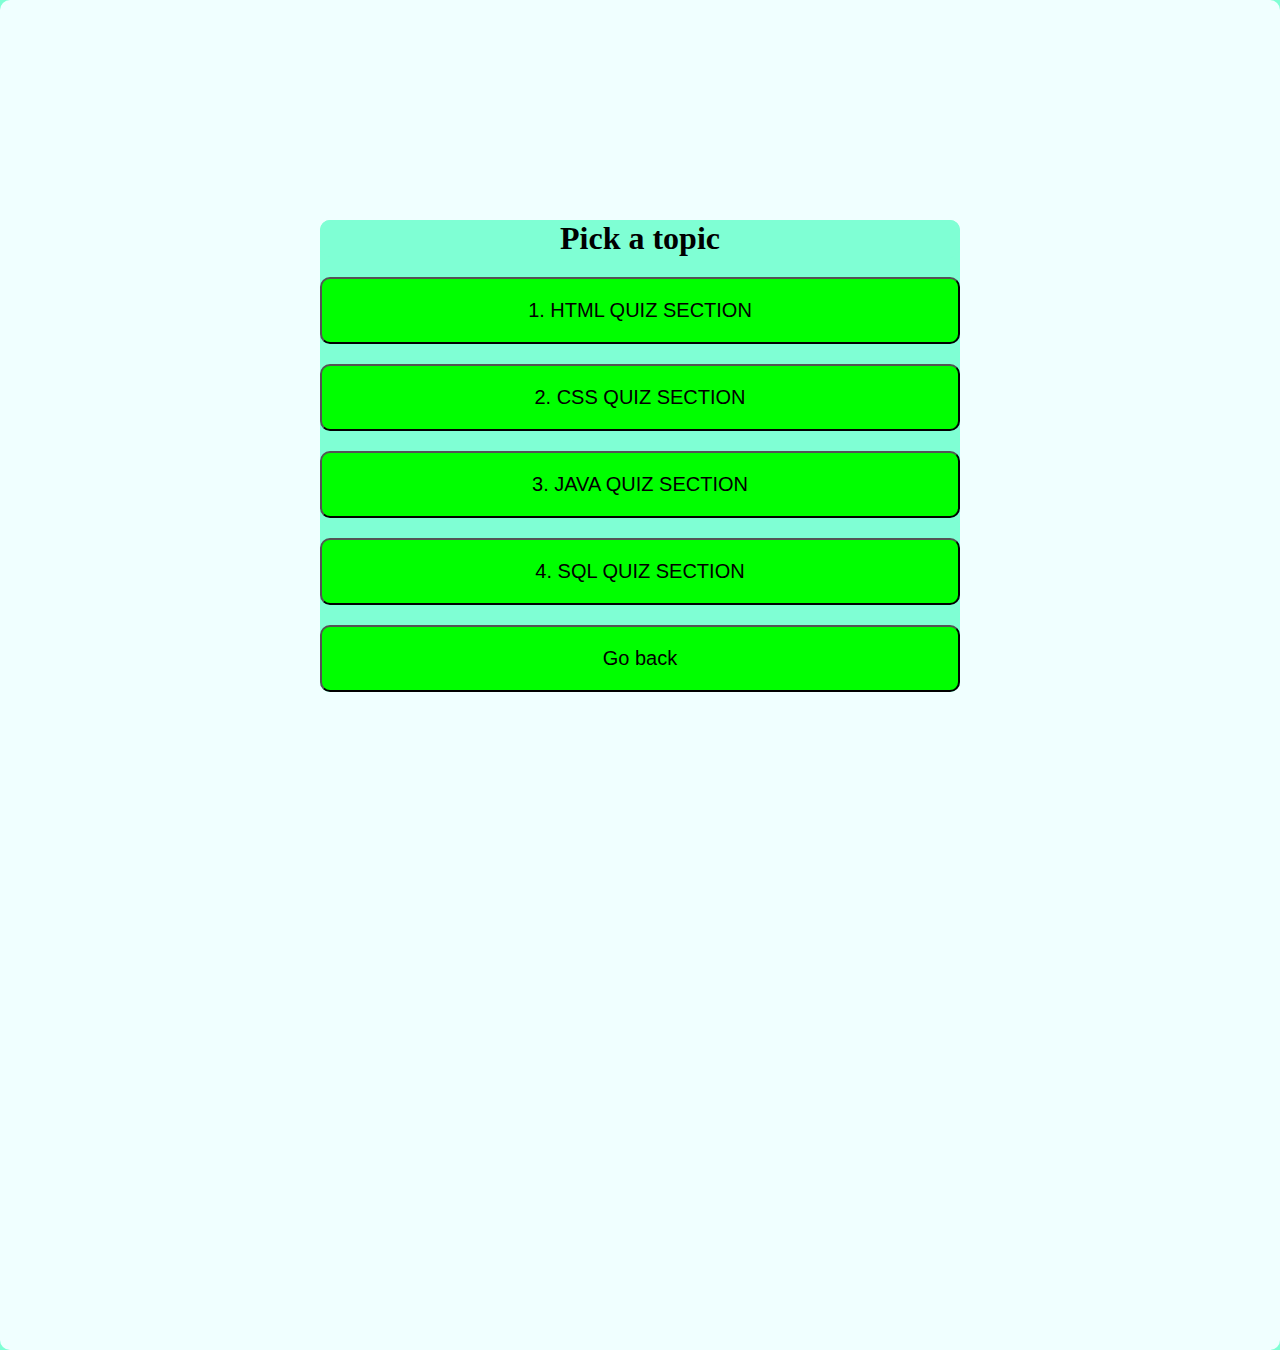
<file: index.html>
<!DOCTYPE html>
<html>
<head>
<meta charset="ISO-8859-1">
<title>home page</title>
 <link rel="stylesheet" href="index.css">

</head>
<body>
<div class="container">
<div id="home" class="flex-column flex-center">
<h1>Pick a topic</h1>
<a href="rulesHTML.html" </a>
<button id="html-btn" class="btn">1. HTML QUIZ SECTION</button>

<a href="rulesCSS.html" </a>
<button id="css-btn" class="btn">2. CSS QUIZ SECTION</button>

<a href="rulesJAVA.html" </a>
<button id="java-btn" class="btn">3. JAVA QUIZ SECTION</button>

<a href="rulesSQL.html" </a>
<button id="sql-btn" class="btn">4. SQL QUIZ SECTION</button>

<a href="firstpage.html" </a>
<button id="sql-btn" class="btn">Go back</button>
</div>


</div>
</body>
</html>
</file>
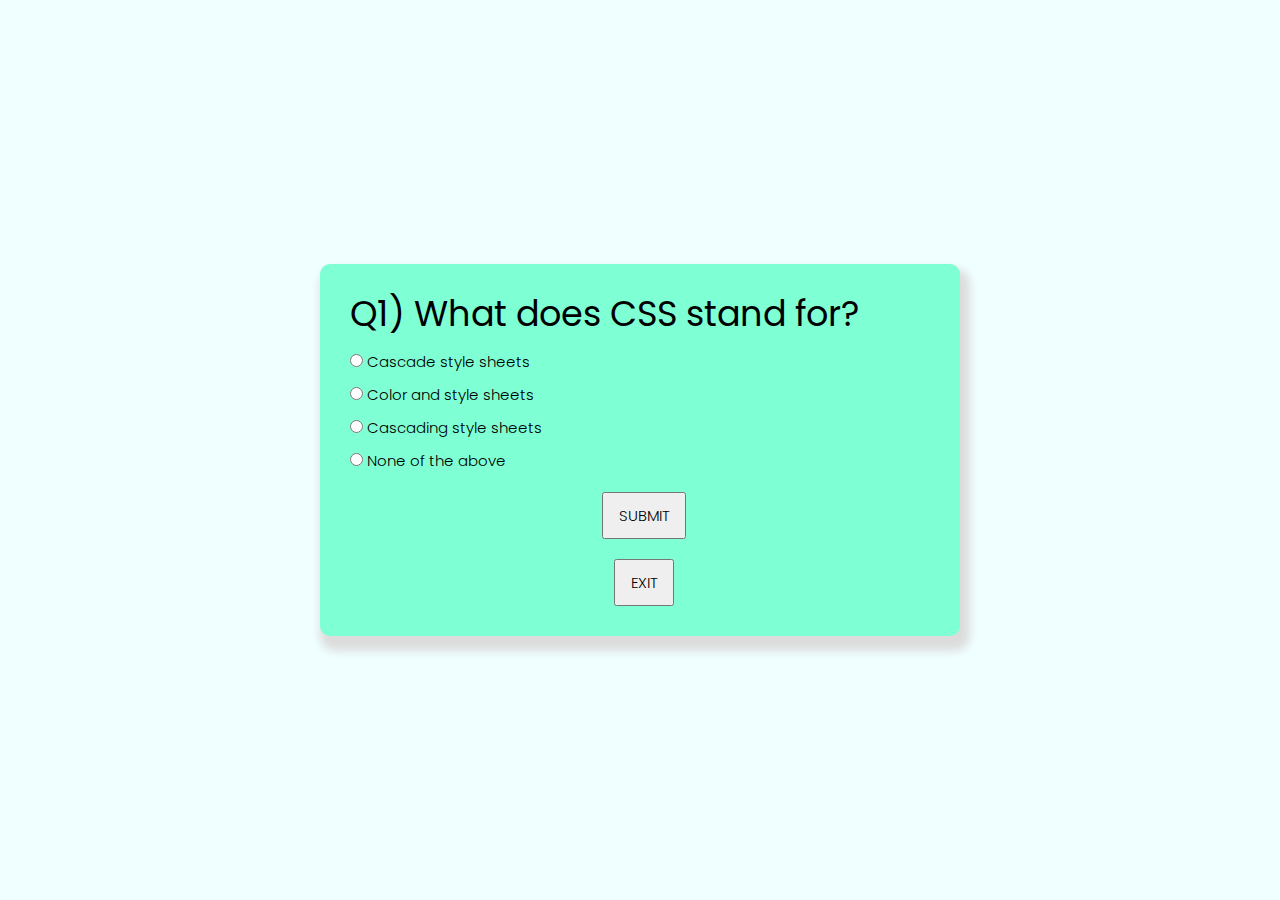
<file: CSS.html>
<!DOCTYPE html>
<html>
<head>
<meta charset="ISO-8859-1">
<title>Quiz Game!</title>

 <link rel="stylesheet" href="CSS.css">


</head>
<body>

<div class="main-div">
	<div class="inner-div">
		<h2 class="question">Questions come here</h2>
		
	<ul>
		<li>
			<input type="radio" name="answer" id="ans1" class="answer"> 
			<!--the name should be same for all the lists since when we click on the radio button then the other button should get deselected.-->
		<label for="ans1" id="option1">Answer option</label>
		</li>

		<li>
			<input type="radio" name="answer" id="ans2" class="answer"> 
		<label for="ans2" id="option2">Answer option</label>
		</li>

		<li>
			<input type="radio" name="answer" id="ans3" class="answer"> 
		<label for="ans3" id="option3">Answer option</label>
		</li>

		<li>
			<input type="radio" name="answer" id="ans4" class="answer"> 
		<label for="ans4" id="option4">Answer option</label>
		</li>		
	</ul>
	<button id="submit" >submit</button>
	<div id="showScore" class="scoreArea"></div>
	
	
	<button id= "exit" onclick="openWin()">Exit</button>

	
	</div>
	
</div>
 <script src="CSS.js">
 

 </script>
 
</body>
</html>
</file>
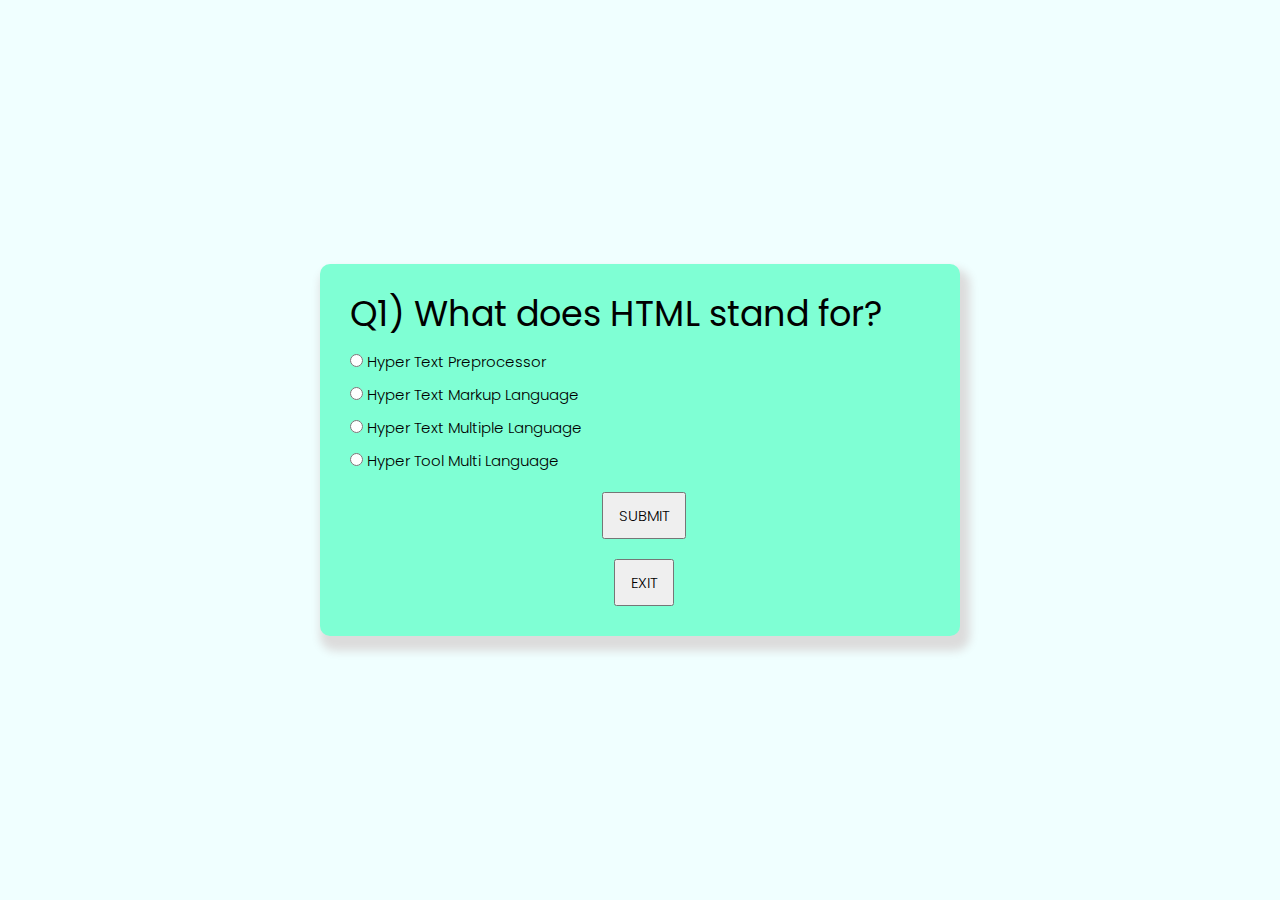
<file: HTML.html>
<!DOCTYPE html>
<html>
<head>
<meta charset="ISO-8859-1">
<title>Quiz Game!</title>

 <link rel="stylesheet" href="HTML.css">


</head>
<body>

<div class="main-div">
	<div class="inner-div">
		<h2 class="question">Questions come here</h2>
		
	<ul>
		<li>
			<input type="radio" name="answer" id="ans1" class="answer"> 
			<!--the name should be same for all the lists since when we click on the radio button then the other button should get deselected.-->
		<label for="ans1" id="option1">Answer option</label>
		</li>

		<li>
			<input type="radio" name="answer" id="ans2" class="answer"> 
		<label for="ans2" id="option2">Answer option</label>
		</li>

		<li>
			<input type="radio" name="answer" id="ans3" class="answer"> 
		<label for="ans3" id="option3">Answer option</label>
		</li>

		<li>
			<input type="radio" name="answer" id="ans4" class="answer"> 
		<label for="ans4" id="option4">Answer option</label>
		</li>		
	</ul>
	<button id="submit" >submit</button>
	<div id="showScore" class="scoreArea"></div>
	
	
	<button id= "exit" onclick="openWin()">Exit</button>

	
	</div>
	
</div>
 <script src="HTML.js">
 

 </script>
 
</body>
</html>
</file>
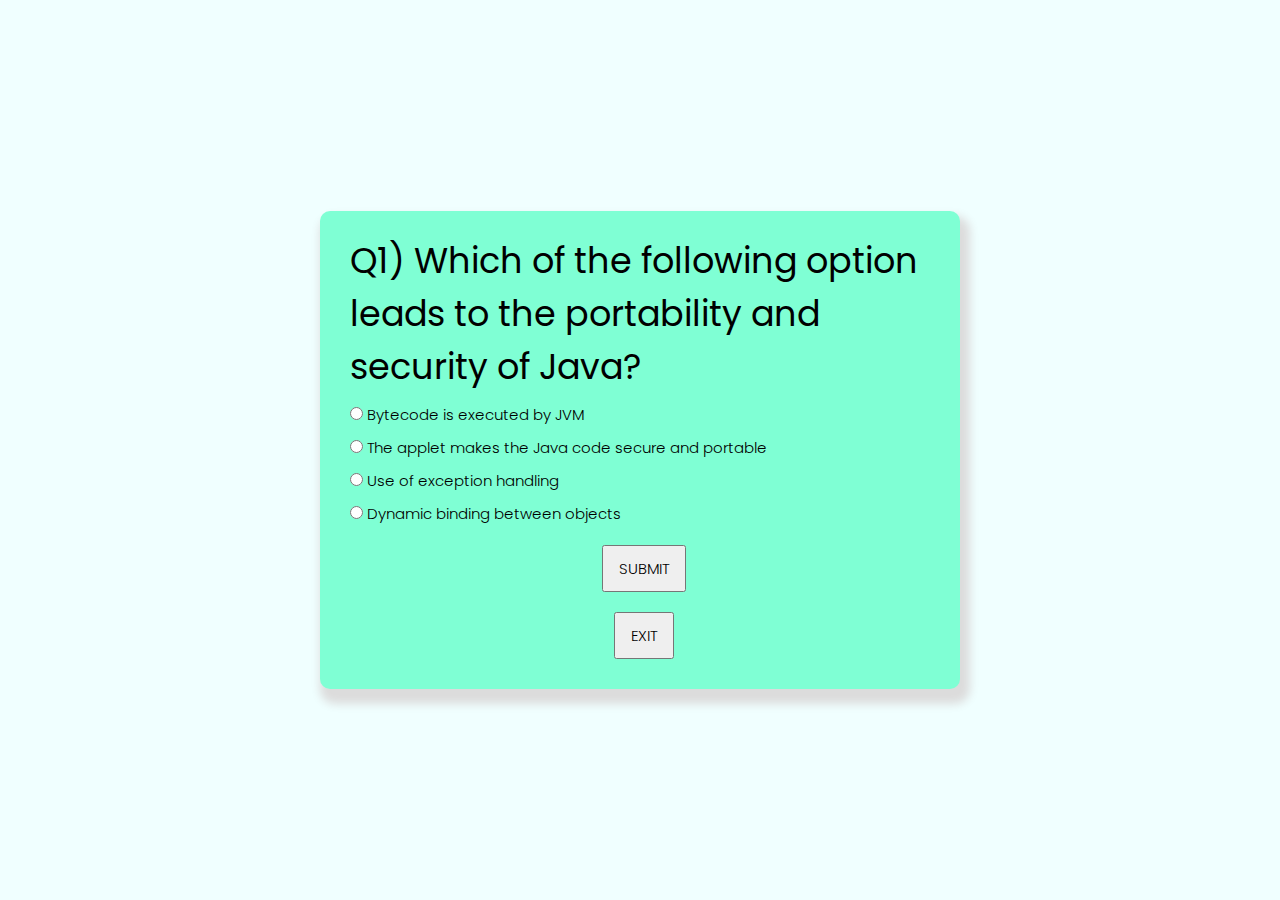
<file: JAVA.html>
<!DOCTYPE html>
<html>
<head>
<meta charset="ISO-8859-1">
<title>Quiz Game!</title>

 <link rel="stylesheet" href="JAVA.css">


</head>
<body>

<div class="main-div">
	<div class="inner-div">
		<h2 class="question">Questions come here</h2>
		
	<ul>
		<li>
			<input type="radio" name="answer" id="ans1" class="answer"> 
			<!--the name should be same for all the lists since when we click on the radio button then the other button should get deselected.-->
		<label for="ans1" id="option1">Answer option</label>
		</li>

		<li>
			<input type="radio" name="answer" id="ans2" class="answer"> 
		<label for="ans2" id="option2">Answer option</label>
		</li>

		<li>
			<input type="radio" name="answer" id="ans3" class="answer"> 
		<label for="ans3" id="option3">Answer option</label>
		</li>

		<li>
			<input type="radio" name="answer" id="ans4" class="answer"> 
		<label for="ans4" id="option4">Answer option</label>
		</li>		
	</ul>
	<button id="submit" >submit</button>
	<div id="showScore" class="scoreArea"></div>
	
	
	<button id= "exit" onclick="openWin()">Exit</button>

	
	</div>
	
</div>
 <script src="JAVA.js">
 

 </script>
 
</body>
</html>
</file>
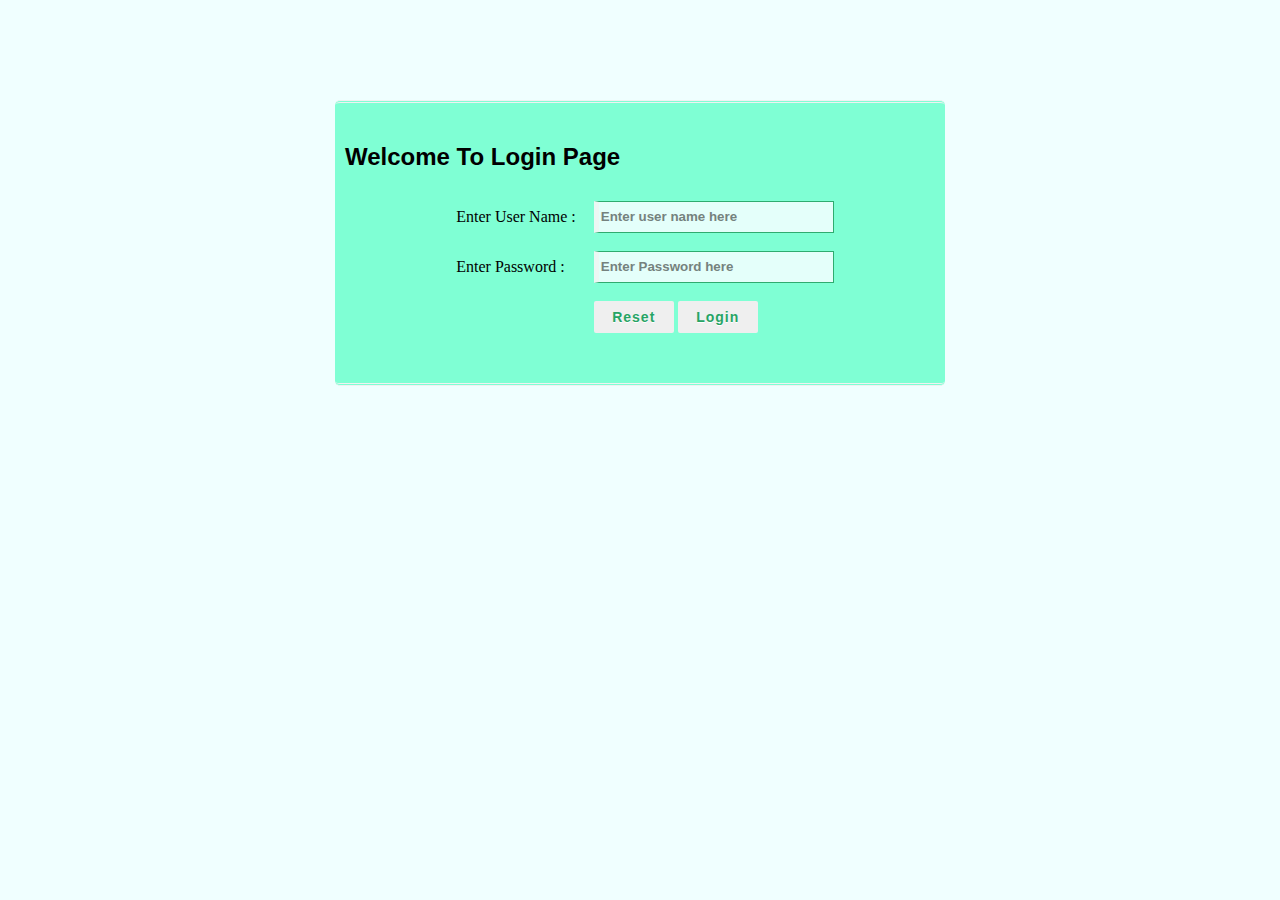
<file: Login.html>
<!DOCTYPE html>
  <html>
  <head>
  <title>Welcome To Login Form</title>
  <link rel="stylesheet" href="Login.css">
  </head>

	<body>
	<!-- Main div code -->
	<div id="main">
	<div class="h-tag">
	<h2>Welcome To Login Page</h2>
	</div>
	<!-- Login box -->
	<div class="login">
	<table cellspacing="2" align="center" cellpadding="8" border="0">
	<tr>
	<td>Enter User Name :</td>
	<td><input type="text" placeholder="Enter user name here" id="email" class="tb" /></td>
	</tr>
	<tr>
	<td>Enter Password :</td>
	<td><input type="password" placeholder="Enter Password here" id="pwd1" class="tb" /></td>
	</tr>
	<tr>
	<td></td>
	<td>
	<input type="submit" value="Reset" onclick="clearFunc()" class="btn" />
	<input type="submit" value="Login" class="btn" onClick="login()" /></td>
	</tr>
	</table>
	</div>
  	 <!-- login box div ending here.. -->
	</div>
	<!-- Main div ending here... -->
     <script src="Login.js"></script>
  </body>
  </html>
</file>
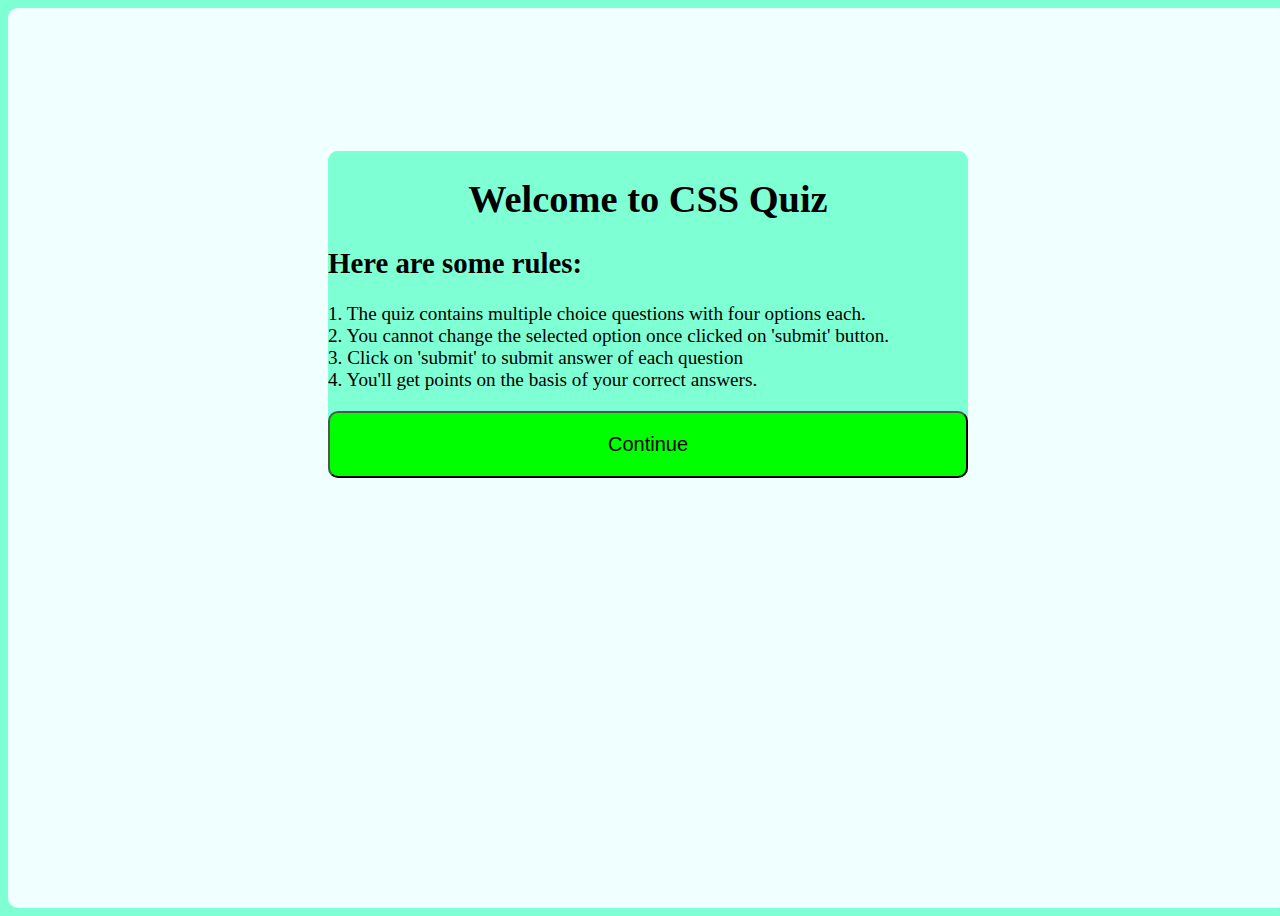
<file: rulesCSS.html>
<!DOCTYPE html>
<html>
<head>
<meta charset="ISO-8859-1">
<title>Rules Page</title>

 <link rel="stylesheet" href="rulesCSS.css">


</head>
<body>

<div class="container">
<div id="home" class="flex-column flex-center">

<div class="info-title"><h1>Welcome to CSS Quiz</h1>
<h2>Here are some rules:</h2>
</div>
        <div class="info-list">
            <div class="info">1. The quiz contains multiple choice questions with four options each.</div>
            <div class="info">2. You cannot change the selected option once clicked on 'submit' button.</div>
            <div class="info">3. Click on 'submit' to submit answer of each question</div>
            <div class="info">4. You'll get points on the basis of your correct answers.</div>
        </div>
<a href="CSS.html" </a>
<button id="btn" class="btn">Continue</button>

</div>
</div>
</body>

</html>
</file>
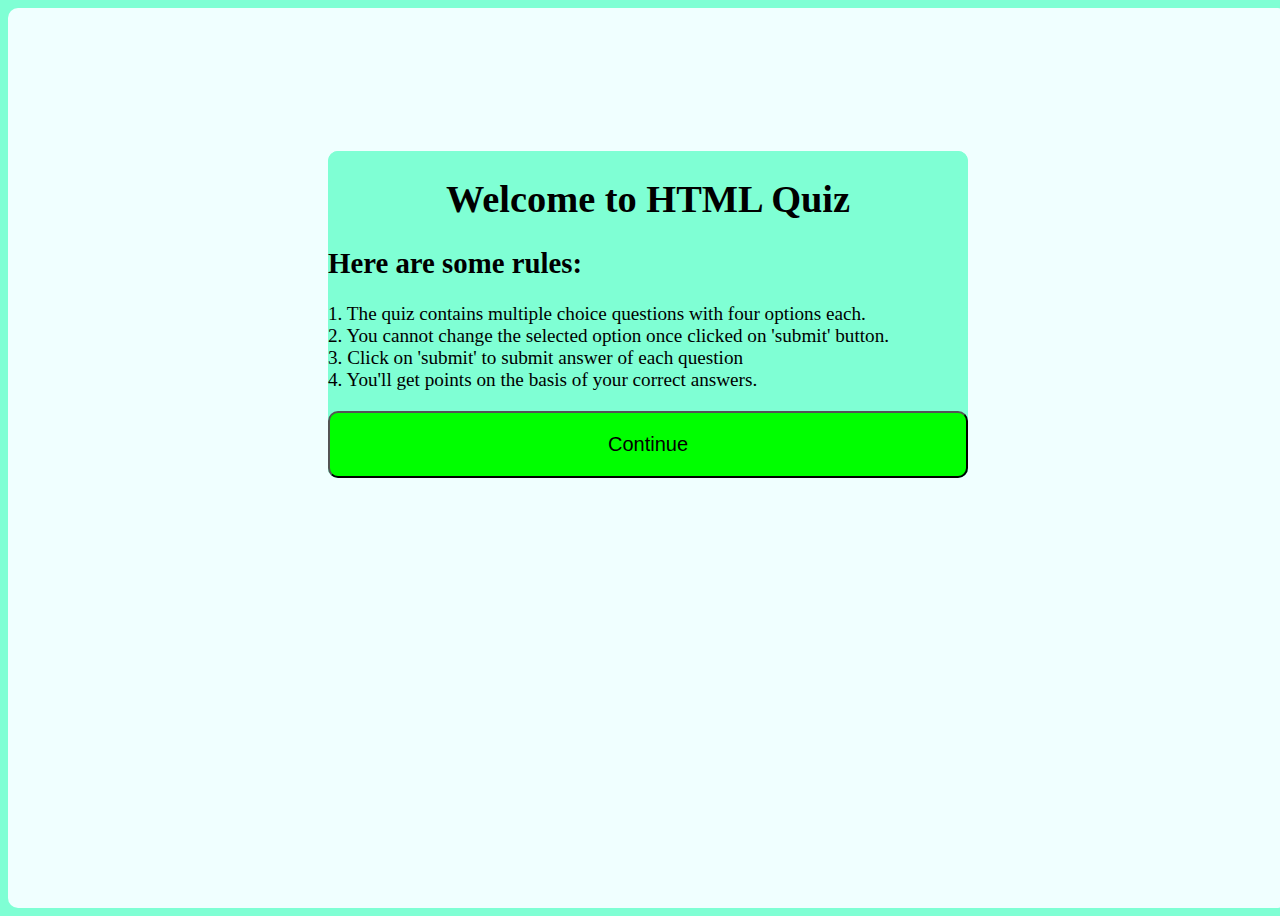
<file: rulesHTML.html>
<!DOCTYPE html>
<html>
<head>
<meta charset="ISO-8859-1">
<title>HTML Rules Page</title>
<link rel="stylesheet" href="rulesHTML.css">
</head>

<body>
<div class="container">
<div id="home" class="flex-column flex-center">

<div class="info-title"><h1>Welcome to HTML Quiz</h1>
<h2>Here are some rules:</h2>
</div>
        <div class="info-list">
            <div class="info">1. The quiz contains multiple choice questions with four options each.</div>
            <div class="info">2. You cannot change the selected option once clicked on 'submit' button.</div>
            <div class="info">3. Click on 'submit' to submit answer of each question</div>
            <div class="info">4. You'll get points on the basis of your correct answers.</div>
        </div>
<a href="HTML.html" </a>
<button id="btn" class="btn">Continue</button>
</div>
</div>
</body>
</html>
</file>
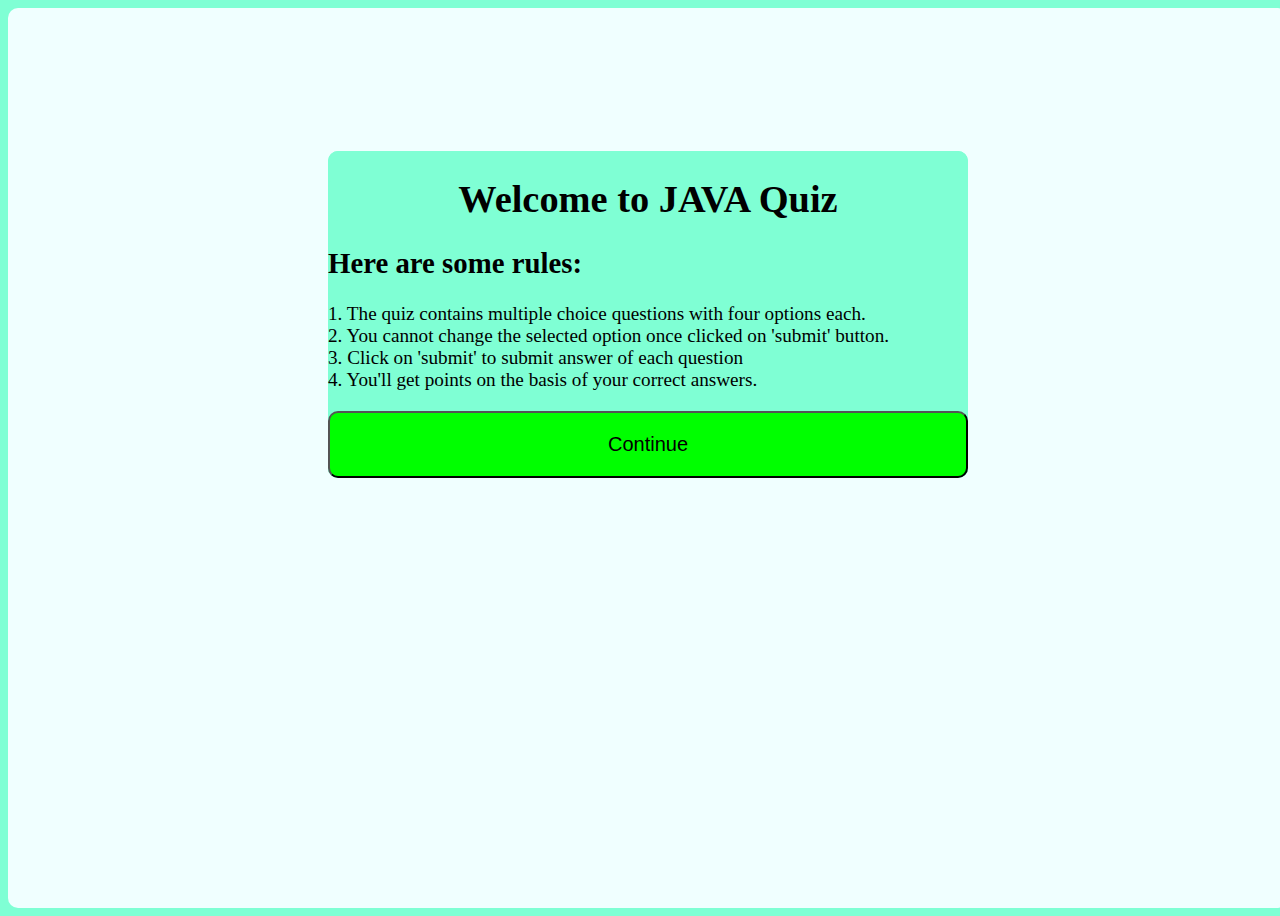
<file: rulesJAVA.html>
<!DOCTYPE html>
<html>
<head>
<meta charset="ISO-8859-1">
<title>Rules Page</title>

 <link rel="stylesheet" href="rulesJAVA.css">


</head>
<body>

<div class="container">
<div id="home" class="flex-column flex-center">

<div class="info-title"><h1>Welcome to JAVA Quiz</h1>
<h2>Here are some rules:</h2>
</div>
        <div class="info-list">
            <div class="info">1. The quiz contains multiple choice questions with four options each.</div>
            <div class="info">2. You cannot change the selected option once clicked on 'submit' button.</div>
            <div class="info">3. Click on 'submit' to submit answer of each question</div>
            <div class="info">4. You'll get points on the basis of your correct answers.</div>
        </div>
<a href="JAVA.html" </a>
<button id="btn" class="btn">Continue</button>

</div>
</div>
</body>

</html>
</file>
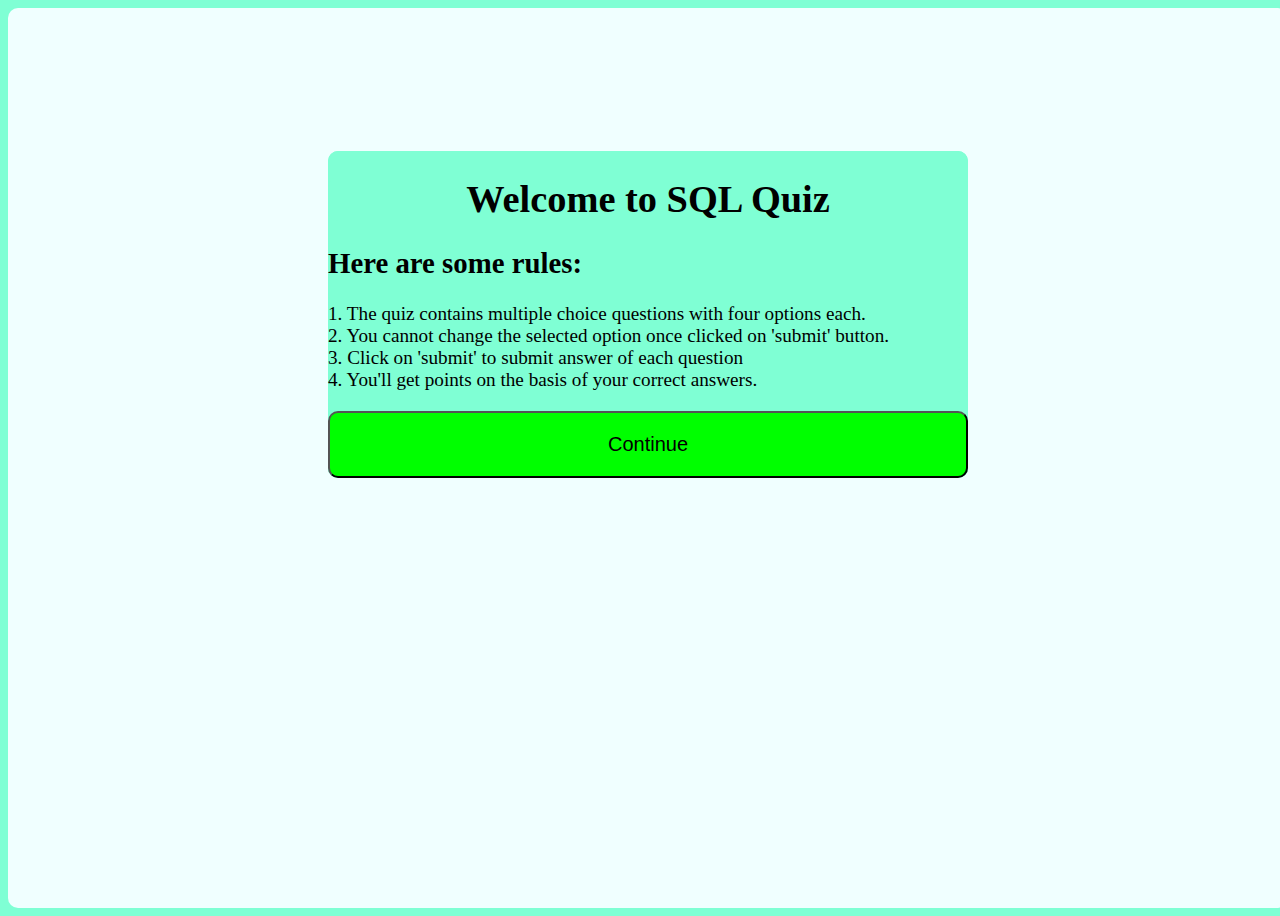
<file: rulesSQL.html>
<!DOCTYPE html>
<html>
<head>
<meta charset="ISO-8859-1">
<title>Rules Page</title>
<link rel="stylesheet" href="rulesSQL.css">
</head>
<body>
<div class="container">
<div id="home" class="flex-column flex-center">
<div class="info-title"><h1>Welcome to SQL Quiz</h1>
<h2>Here are some rules:</h2>
</div>
        <div class="info-list">
            <div class="info">1. The quiz contains multiple choice questions with four options each.</div>
            <div class="info">2. You cannot change the selected option once clicked on 'submit' button.</div>
            <div class="info">3. Click on 'submit' to submit answer of each question</div>
            <div class="info">4. You'll get points on the basis of your correct answers.</div>
        </div>
<a href="SQL.html" </a>
<button id="btn" class="btn">Continue</button>
</div>
</div>
</body>
</html>
</file>
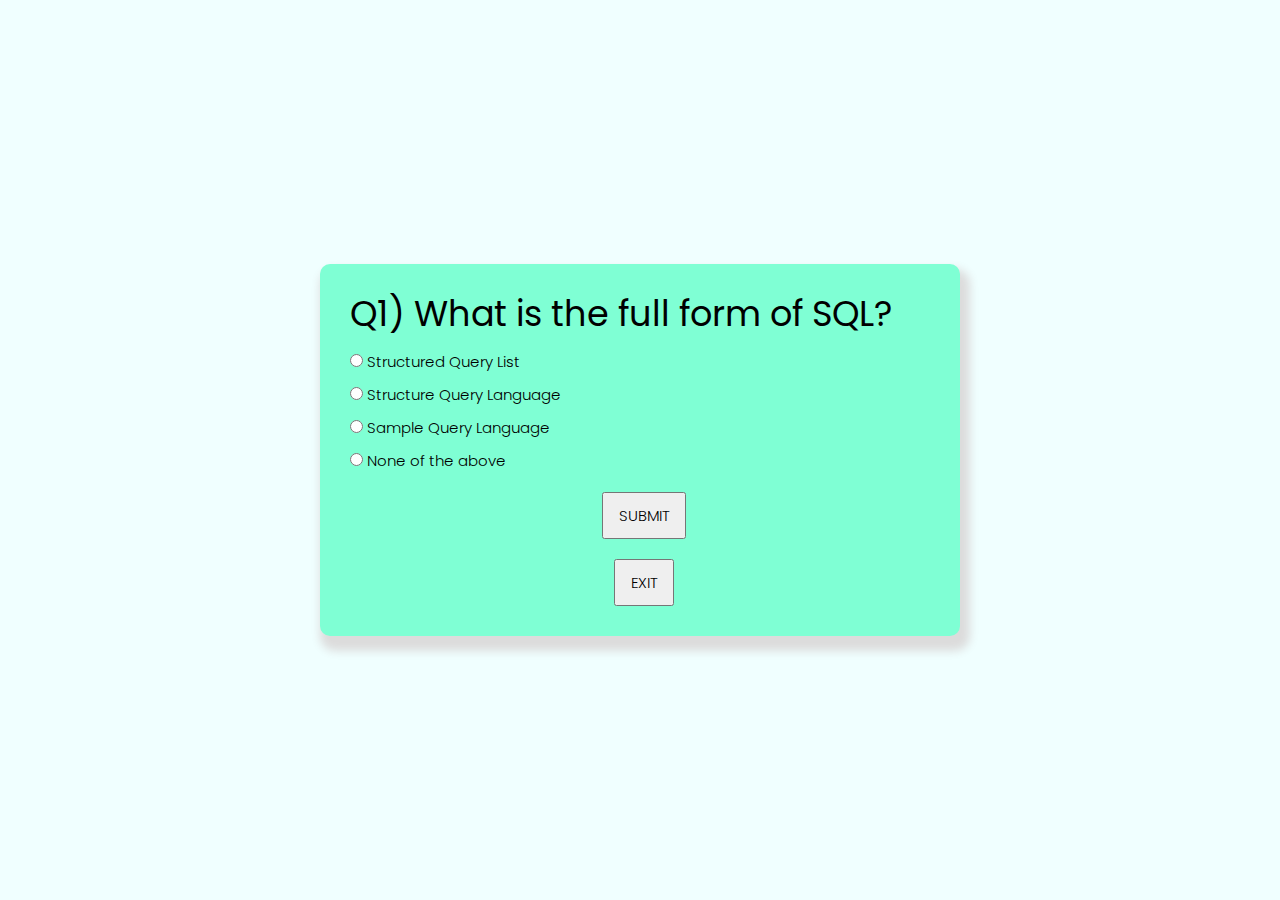
<file: SQL.html>
<!DOCTYPE html>
<html>
<head>
<meta charset="ISO-8859-1">
<title>Quiz Game!</title>

 <link rel="stylesheet" href="SQL.css">


</head>
<body>

<div class="main-div">
	<div class="inner-div">
		<h2 class="question">Questions come here</h2>
		
	<ul>
		<li>
			<input type="radio" name="answer" id="ans1" class="answer"> 
			<!--the name should be same for all the lists since when we click on the radio button then the other button should get deselected.-->
		<label for="ans1" id="option1">Answer option</label>
		</li>

		<li>
			<input type="radio" name="answer" id="ans2" class="answer"> 
		<label for="ans2" id="option2">Answer option</label>
		</li>

		<li>
			<input type="radio" name="answer" id="ans3" class="answer"> 
		<label for="ans3" id="option3">Answer option</label>
		</li>

		<li>
			<input type="radio" name="answer" id="ans4" class="answer"> 
		<label for="ans4" id="option4">Answer option</label>
		</li>		
	</ul>
	<button id="submit" >submit</button>
	<div id="showScore" class="scoreArea"></div>
	
	
	<button id= "exit" onclick="openWin()">Exit</button>

	
	</div>
	
</div>
 <script src="SQL.js">
 

 </script>
 
</body>
</html>
</file>
<file: index.css>
/* importing google fonts */
@import url('https://fonts.googleapis.com/css2?family=Poppins:wght@200;300;400;500;600;700&display=swap');


*{
	box-sizing: border-box;
	margin:0;

	width: 50vw;
	background-color: #7fffd4;
	border-radius: 10px;
	align-items:center;
	
	
}
.container {
width:100vw;
	min-height:150vh; 
	display:grid;
	place-items: center;
	background-color: #f0ffff; 

}

.flex-column , h1{
	display:flex;
	flex-direction: column;
		align-items:center;


}


.flex-center, h1{

justify-content:center;
align-items: center;
}


 .btn{
	font-size:20px;
	padding: 20px;
	text-align:center;
	margin-top:20px;
    cursor: pointer;
	background-color:#00ff00;
	
}

.btn:hover{
	cursor: hover;
	background-color:#ffa07a;
	transform:scale(1.03);
}
.hidden{
	display:none;
}

.btn[disabled]:hover{
	cursor: not-allowed;
	transform:none;
}
</file>
<file: CSS.css>
/* importing google fonts */
@import url('https://fonts.googleapis.com/css2?family=Poppins:wght@200;300;400;500;600;700&display=swap');
*{
	margin: 0;
	padding:0;
	box-sizing: border-box;
	font-family: 'Poppins', sans-serif;
	font-weight: 300;
}
html{
	font-size: 120%;
		
}

.main-div{
	width: 100vw;
	min-height:100vh; 
	display:grid;
	place-items: center;
	background-color: #f0ffff; 
}
.inner-div{
	width: 50vw;
	background-color: #7fffd4;
	padding: 22px 22px 30px 30px;
	border-radius: 10px;
	box-shadow: 5px 10px 10px 5px #dcdcdc;

    
}

.inner-div h2{
	font-size:35px;
	font-weight: 400;
	margin: 1px 0 4px 0;
	
	
}
.inner-div li{

font-size:15px;
margin-top:10px;
list-style: none;
}

input{
cursor: pointer;	
}

#submit, .btn{
padding: 10px 15px;
outline:none;
font-size:15px;
margin:auto;
display: block;
text-transform:uppercase;
margin-top:20px;
cursor: pointer;
}

#submit:hover{
	background-color:#ffa07a;
}

#exit, .btn{
padding: 10px 15px;
outline:none;
font-size:15px;
margin:auto;
display: block;
text-transform:uppercase;
margin-top:20px;
cursor: pointer;
}

#exit:hover{
	background-color:#ffa07a;
}
#showScore{
	
	background-color:#00ff00;
	margin-top:20px;
	padding:10px 15px;
	
}

#showScore h3{
font: 30px;
text-align: center;
}

#showScore .btn{
		margin-top: 20px;
		background-color: #adff2f;
		
	}
	
#showScore .btn:hover{

background-color:#ff69b4;
}

.scoreArea{
display: none;
}
</file>
<file: HTML.css>
/* importing google fonts */
@import url('https://fonts.googleapis.com/css2?family=Poppins:wght@200;300;400;500;600;700&display=swap');
*{
	margin: 0;
	padding:0;
	box-sizing: border-box;
	font-family: 'Poppins', sans-serif;
	font-weight: 300;
}
html{
	font-size: 120%;
		
}

.main-div{
	width: 100vw;
	min-height:100vh; 
	display:grid;
	place-items: center;
	background-color: #f0ffff; 
}
.inner-div{
	width: 50vw;
	background-color: #7fffd4;
	padding: 22px 22px 30px 30px;
	border-radius: 10px;
	box-shadow: 5px 10px 10px 5px #dcdcdc;

    
}

.inner-div h2{
	font-size:35px;
	font-weight: 400;
	margin: 1px 0 4px 0;
	
	
}
.inner-div li{

font-size:15px;
margin-top:10px;
list-style: none;
}

input{
cursor: pointer;	
}

#submit, .btn{
padding: 10px 15px;
outline:none;
font-size:15px;
margin:auto;
display: block;
text-transform:uppercase;
margin-top:20px;
cursor: pointer;
}

#submit:hover{
	background-color:#ffa07a;
}

#exit, .btn{
padding: 10px 15px;
outline:none;
font-size:15px;
margin:auto;
display: block;
text-transform:uppercase;
margin-top:20px;
cursor: pointer;
}

#exit:hover{
	background-color:#ffa07a;
}
#showScore{
	
	background-color:#00ff00;
	margin-top:20px;
	padding:10px 15px;
	
}

#showScore h3{
font: 30px;
text-align: center;
}

#showScore .btn{
		margin-top: 20px;
		background-color: #adff2f;
		
	}
	
#showScore .btn:hover{

background-color:#ff69b4;
}

.scoreArea{
display: none;
}
</file>
<file: JAVA.css>
/* importing google fonts */
@import url('https://fonts.googleapis.com/css2?family=Poppins:wght@200;300;400;500;600;700&display=swap');
*{
	margin: 0;
	padding:0;
	box-sizing: border-box;
	font-family: 'Poppins', sans-serif;
	font-weight: 300;
}
html{
	font-size: 120%;
		
}

.main-div{
	width: 100vw;
	min-height:100vh; 
	display:grid;
	place-items: center;
	background-color: #f0ffff; 
}
.inner-div{
	width: 50vw;
	background-color: #7fffd4;
	padding: 22px 22px 30px 30px;
	border-radius: 10px;
	box-shadow: 5px 10px 10px 5px #dcdcdc;

    
}

.inner-div h2{
	font-size:35px;
	font-weight: 400;
	margin: 1px 0 4px 0;
	
	
}
.inner-div li{

font-size:15px;
margin-top:10px;
list-style: none;
}

input{
cursor: pointer;	
}

#submit, .btn{
padding: 10px 15px;
outline:none;
font-size:15px;
margin:auto;
display: block;
text-transform:uppercase;
margin-top:20px;
cursor: pointer;
}

#submit:hover{
	background-color:#ffa07a;
}

#exit, .btn{
padding: 10px 15px;
outline:none;
font-size:15px;
margin:auto;
display: block;
text-transform:uppercase;
margin-top:20px;
cursor: pointer;
}

#exit:hover{
	background-color:#ffa07a;
}
#showScore{
	
	background-color:#00ff00;
	margin-top:20px;
	padding:10px 15px;
	
}

#showScore h3{
font: 30px;
text-align: center;
}

#showScore .btn{
		margin-top: 20px;
		background-color: #adff2f;
		
	}
	
#showScore .btn:hover{

background-color:#ff69b4;
}

.scoreArea{
display: none;
}
</file>
<file: Login.css>
body
   {
     margin:0px; 
	 background-color: #f0ffff; 
	 font-family:Arial, Helvetica, sans-serif;
	 
   }
   #main
   {
     width:600px; 
	 height:260px;
	 margin-left:auto; 
	 margin-right:auto;
	 border-radius:5px; 
	 padding-left:10px; 
	 margin-top:100px;
     border-top:3px double #f1f1f1; 
	 border-bottom:3px double #f1f1f1; 
	 padding-top:20px;
	 background-color: #7fffd4;
   }
   #main table
   {
     font-family:"Comic Sans MS", cursive;
   } 
  /* css code for textbox */
  #main .tb
  {
    height:28px; 
	width:230px; 
	border:1px solid #27a465;
	background-color:#f0ffff; 
	font-weight:bold;
	border-left:5px solid #f7f7f7; 
	opacity:0.9;
  }

   /* css code for button*/
   #main .btn
   {
    width:80px; 
	height:32px; 
  font-weight:bold; 
  border:0px solid #27a465; 
  text-shadow: 0px 0.5px 0.5px #fff;	
    border-radius: 2px; 
	font-weight: 600;
	color: #27a465;
	letter-spacing: 1px;
	font-size:14px; 
	
	transition: 1s;
   }
  
   #main .btn:hover
   {
    background-color:#27a465; 
	border-radius: 2px; 
	color:#f1f1f1;
	border:1px solid #f1f1f1;
   }
</file>
<file: rulesCSS.css>
/* importing google fonts */
@import url('https://fonts.googleapis.com/css2?family=Poppins:wght@200;300;400;500;600;700&display=swap');


*{
	width: 50vw;
	background-color: #7fffd4;
	border-radius: 10px;
	align-items:center;
	
	
}
.container {
width:100vw;
	min-height:100vh; 
	display:grid;
	place-items: center;
	background-color: #f0ffff; 

}


.flex-column , h1{
	display:flex;
	flex-direction: column;
		align-items:center;


}


.flex-center, h1{

justify-content:center;
align-items: center;
}


 .btn{
	font-size:20px;
	padding: 20px;
	text-align:center;
	margin-top:20px;
    cursor: pointer;
	background-color:#00ff00;
	
}

.btn:hover{
	cursor: hover;
	background-color:#ffa07a;
}
.hidden{
	display:none;
}


html{
	font-size: 120%;
		
}
.start_btn,
.info_box,
.quiz_box,
.result_box{
    position: absolute;
    top: 50%;
    left: 50%;
    transform: translate(-50%, -50%);
    box-shadow: 0 4px 8px 0 rgba(0, 0, 0, 0.2), 
                0 6px 20px 0 rgba(0, 0, 0, 0.19);
}
.info_box{
    width: 540px;
    background: #fff;
    border-radius: 5px;
    transform: translate(-50%, -50%) scale(0.9);
    opacity: 0;
    pointer-events: none;
    transition: all 0.3s ease;
}
.info_box .info-title{
    height: 60px;
    width: 100%;

    display: flex;
    align-items: center;
    padding: 20 30px;
    border-radius: 5px 5px 0 0;
    font-size: 20px;
    font-weight: 600;
}
.info_box .info-list{
    padding: 15px 30px;
}
.info_box .info-list .info{
    margin: 5px 5px;
    font-size: 17px;
}
.info_box .info-list .info span{
    font-weight: 600;
    color: #007bff;
}
.info_box .buttons{
    height: 60px;
    display: flex;
    align-items: center;
    justify-content: flex-end;
    padding: 0 30px;
    border-top: 1px solid lightgrey;
}
.info_box .buttons button{
    margin: 0 5px;
    height: 40px;
    width: 100px;
    font-size: 16px;
    font-weight: 500;
    cursor: pointer;
    border: none;
    outline: none;
    border-radius: 5px;
    border: 1px solid #007bff;
    transition: all 0.3s ease;
}
</file>
<file: rulesHTML.css>
/* importing google fonts */
@import url('https://fonts.googleapis.com/css2?family=Poppins:wght@200;300;400;500;600;700&display=swap');


*{
	width: 50vw;
	background-color: #7fffd4;
	border-radius: 10px;
	align-items:center;
	
	
}
.container {
width:100vw;
	min-height:100vh; 
	display:grid;
	place-items: center;
	background-color: #f0ffff; 

}


.flex-column , h1{
	display:flex;
	flex-direction: column;
		align-items:center;


}


.flex-center, h1{

justify-content:center;
align-items: center;
}


 .btn{
	font-size:20px;
	padding: 20px;
	text-align:center;
	margin-top:20px;
    cursor: pointer;
	background-color:#00ff00;
	
}

.btn:hover{
	cursor: hover;
	background-color:#ffa07a;
}
.hidden{
	display:none;
}


html{
	font-size: 120%;
		
}
.start_btn,
.info_box,
.quiz_box,
.result_box{
    position: absolute;
    top: 50%;
    left: 50%;
    transform: translate(-50%, -50%);
    box-shadow: 0 4px 8px 0 rgba(0, 0, 0, 0.2), 
                0 6px 20px 0 rgba(0, 0, 0, 0.19);
}
.info_box{
    width: 540px;
    background: #fff;
    border-radius: 5px;
    transform: translate(-50%, -50%) scale(0.9);
    opacity: 0;
    pointer-events: none;
    transition: all 0.3s ease;
}
.info_box .info-title{
    height: 60px;
    width: 100%;

    display: flex;
    align-items: center;
    padding: 20 30px;
    border-radius: 5px 5px 0 0;
    font-size: 20px;
    font-weight: 600;
}
.info_box .info-list{
    padding: 15px 30px;
}
.info_box .info-list .info{
    margin: 5px 5px;
    font-size: 17px;
}
.info_box .info-list .info span{
    font-weight: 600;
    color: #007bff;
}
.info_box .buttons{
    height: 60px;
    display: flex;
    align-items: center;
    justify-content: flex-end;
    padding: 0 30px;
    border-top: 1px solid lightgrey;
}
.info_box .buttons button{
    margin: 0 5px;
    height: 40px;
    width: 100px;
    font-size: 16px;
    font-weight: 500;
    cursor: pointer;
    border: none;
    outline: none;
    border-radius: 5px;
    border: 1px solid #007bff;
    transition: all 0.3s ease;
}
</file>
<file: rulesJAVA.css>
/* importing google fonts */
@import url('https://fonts.googleapis.com/css2?family=Poppins:wght@200;300;400;500;600;700&display=swap');


*{
	width: 50vw;
	background-color: #7fffd4;
	border-radius: 10px;
	align-items:center;
	
	
}
.container {
width:100vw;
	min-height:100vh; 
	display:grid;
	place-items: center;
	background-color: #f0ffff; 

}


.flex-column , h1{
	display:flex;
	flex-direction: column;
		align-items:center;


}


.flex-center, h1{

justify-content:center;
align-items: center;
}


 .btn{
	font-size:20px;
	padding: 20px;
	text-align:center;
	margin-top:20px;
    cursor: pointer;
	background-color:#00ff00;
	
}

.btn:hover{
	cursor: hover;
	background-color:#ffa07a;
}
.hidden{
	display:none;
}


html{
	font-size: 120%;
		
}
.start_btn,
.info_box,
.quiz_box,
.result_box{
    position: absolute;
    top: 50%;
    left: 50%;
    transform: translate(-50%, -50%);
    box-shadow: 0 4px 8px 0 rgba(0, 0, 0, 0.2), 
                0 6px 20px 0 rgba(0, 0, 0, 0.19);
}
.info_box{
    width: 540px;
    background: #fff;
    border-radius: 5px;
    transform: translate(-50%, -50%) scale(0.9);
    opacity: 0;
    pointer-events: none;
    transition: all 0.3s ease;
}
.info_box .info-title{
    height: 60px;
    width: 100%;

    display: flex;
    align-items: center;
    padding: 20 30px;
    border-radius: 5px 5px 0 0;
    font-size: 20px;
    font-weight: 600;
}
.info_box .info-list{
    padding: 15px 30px;
}
.info_box .info-list .info{
    margin: 5px 5px;
    font-size: 17px;
}
.info_box .info-list .info span{
    font-weight: 600;
    color: #007bff;
}
.info_box .buttons{
    height: 60px;
    display: flex;
    align-items: center;
    justify-content: flex-end;
    padding: 0 30px;
    border-top: 1px solid lightgrey;
}
.info_box .buttons button{
    margin: 0 5px;
    height: 40px;
    width: 100px;
    font-size: 16px;
    font-weight: 500;
    cursor: pointer;
    border: none;
    outline: none;
    border-radius: 5px;
    border: 1px solid #007bff;
    transition: all 0.3s ease;
}
</file>
<file: rulesSQL.css>
/* importing google fonts */
@import url('https://fonts.googleapis.com/css2?family=Poppins:wght@200;300;400;500;600;700&display=swap');


*{
	width: 50vw;
	background-color: #7fffd4;
	border-radius: 10px;
	align-items:center;
	
	
}
.container {
width:100vw;
	min-height:100vh; 
	display:grid;
	place-items: center;
	background-color: #f0ffff; 

}


.flex-column , h1{
	display:flex;
	flex-direction: column;
		align-items:center;


}


.flex-center, h1{

justify-content:center;
align-items: center;
}


 .btn{
	font-size:20px;
	padding: 20px;
	text-align:center;
	margin-top:20px;
    cursor: pointer;
	background-color:#00ff00;
	
}

.btn:hover{
	cursor: hover;
	background-color:#ffa07a;
}
.hidden{
	display:none;
}


html{
	font-size: 120%;
		
}
.start_btn,
.info_box,
.quiz_box,
.result_box{
    position: absolute;
    top: 50%;
    left: 50%;
    transform: translate(-50%, -50%);
    box-shadow: 0 4px 8px 0 rgba(0, 0, 0, 0.2), 
                0 6px 20px 0 rgba(0, 0, 0, 0.19);
}
.info_box{
    width: 540px;
    background: #fff;
    border-radius: 5px;
    transform: translate(-50%, -50%) scale(0.9);
    opacity: 0;
    pointer-events: none;
    transition: all 0.3s ease;
}
.info_box .info-title{
    height: 60px;
    width: 100%;

    display: flex;
    align-items: center;
    padding: 20 30px;
    border-radius: 5px 5px 0 0;
    font-size: 20px;
    font-weight: 600;
}
.info_box .info-list{
    padding: 15px 30px;
}
.info_box .info-list .info{
    margin: 5px 5px;
    font-size: 17px;
}
.info_box .info-list .info span{
    font-weight: 600;
    color: #007bff;
}
.info_box .buttons{
    height: 60px;
    display: flex;
    align-items: center;
    justify-content: flex-end;
    padding: 0 30px;
    border-top: 1px solid lightgrey;
}
.info_box .buttons button{
    margin: 0 5px;
    height: 40px;
    width: 100px;
    font-size: 16px;
    font-weight: 500;
    cursor: pointer;
    border: none;
    outline: none;
    border-radius: 5px;
    border: 1px solid #007bff;
    transition: all 0.3s ease;
}
</file>
<file: SQL.css>
/* importing google fonts */
@import url('https://fonts.googleapis.com/css2?family=Poppins:wght@200;300;400;500;600;700&display=swap');
*{
	margin: 0;
	padding:0;
	box-sizing: border-box;
	font-family: 'Poppins', sans-serif;
	font-weight: 300;
}
html{
	font-size: 120%;
		
}

.main-div{
	width: 100vw;
	min-height:100vh; 
	display:grid;
	place-items: center;
	background-color: #f0ffff; 
}
.inner-div{
	width: 50vw;
	background-color: #7fffd4;
	padding: 22px 22px 30px 30px;
	border-radius: 10px;
	box-shadow: 5px 10px 10px 5px #dcdcdc;

    
}

.inner-div h2{
	font-size:35px;
	font-weight: 400;
	margin: 1px 0 4px 0;
	
	
}
.inner-div li{

font-size:15px;
margin-top:10px;
list-style: none;
}

input{
cursor: pointer;	
}

#submit, .btn{
padding: 10px 15px;
outline:none;
font-size:15px;
margin:auto;
display: block;
text-transform:uppercase;
margin-top:20px;
cursor: pointer;
}

#submit:hover{
	background-color:#ffa07a;
}

#exit, .btn{
padding: 10px 15px;
outline:none;
font-size:15px;
margin:auto;
display: block;
text-transform:uppercase;
margin-top:20px;
cursor: pointer;
}

#exit:hover{
	background-color:#ffa07a;
}
#showScore{
	
	background-color:#00ff00;
	margin-top:20px;
	padding:10px 15px;
	
}

#showScore h3{
font: 30px;
text-align: center;
}

#showScore .btn{
		margin-top: 20px;
		background-color: #adff2f;
		
	}
	
#showScore .btn:hover{

background-color:#ff69b4;
}

.scoreArea{
display: none;
}
</file>
